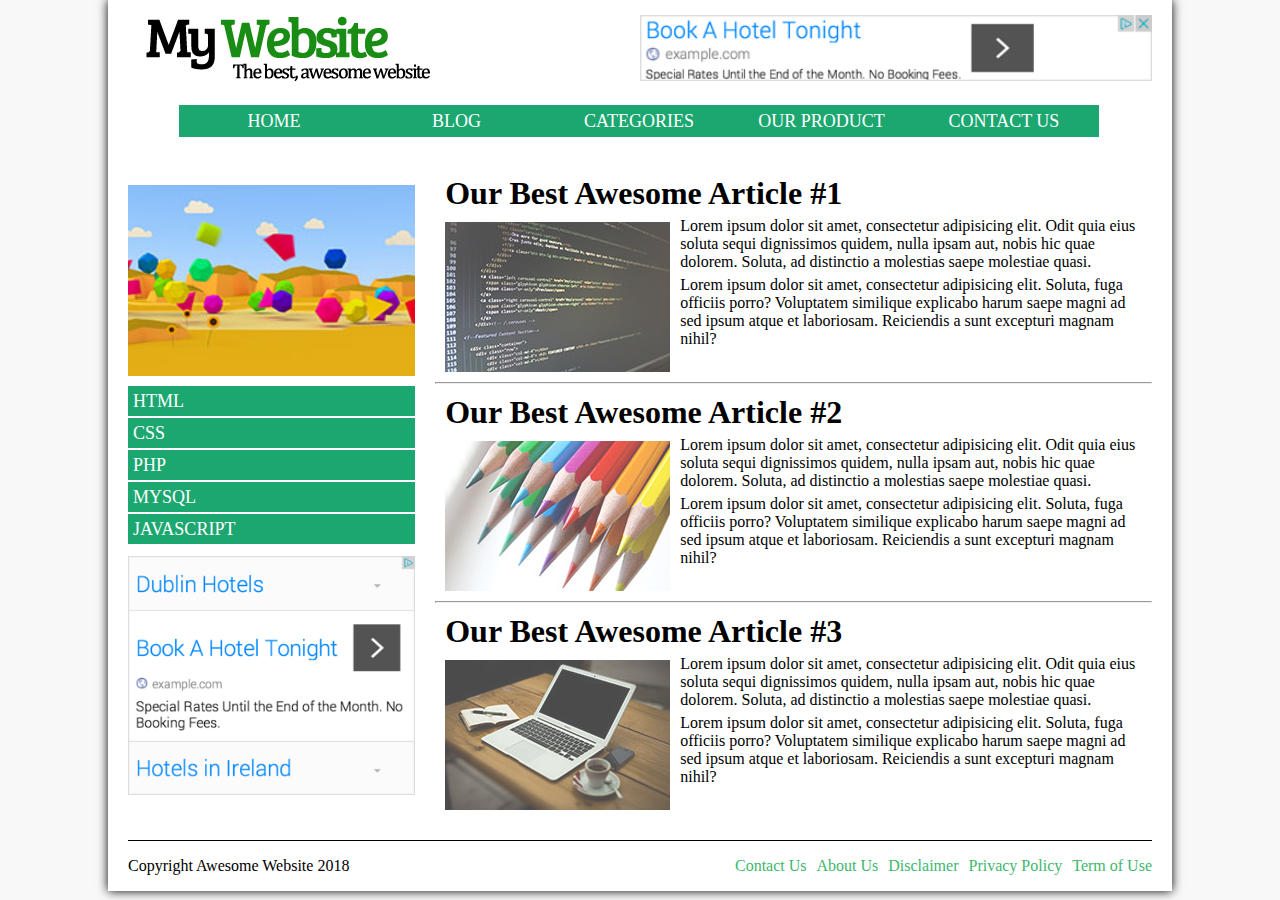
<file: index.html>
<html>
<head>
  <meta charset="UTF-8">
  <title>perancangan layout</title>
  <link rel="stylesheet" href="style.css">
</head>

<body>
  <div class="container">


    <!-- header -->
    <div class="header">
      <a href="#">
        <img class="ads" src="gambar/ads_horizontal.png" alt="">
      </a>
    </div>



    <!-- navigasi -->
    <div class="nav">
      <ul class="topmenu">
        <li><a href="#" class="satu">Home</a></li>
        <li><a href="#" class="satu">Blog</a></li>

        <li><a href="#" class="satu">Categories</a>
          <ul class="submenu">
            <li><a href="#">HTML</a></li>
            <li><a href="#">CSS</a></li>
            <li><a href="#">PHP</a></li>
            <li><a href="#">MySQL</a></li>
            <li><a href="#">Javascript</a></li>
          </ul>
        </li>

        <li><a href="#" class="satu">Our Product</a>
          <ul class="submenu">
            <li><a href="#">Ebook</a></li>
            <li><a href="#">Buku</a></li>
            <li><a href="#">Video DVD</a></li>
          </ul>
        </li>

        <li><a href="#" class="satu">Contact Us</a></li>
      </ul>


      <select id="mainMenu">
        <option value="home.html">Home</option>
        <option value="blog.html">Blog</option>
        <option value="categories.html">Categories</option>
        <option value="html.html">+ HTML</option>
        <option value="css.html">+ CSS</option>
        <option value="php.html">+ PHP</option>
        <option value="mysql.html">+ MySQL</option>
        <option value="javascript.html">+ JavaScript</option>
        <option value="our_product.html">Our Product</option>
        <option value="ebook.html">+ eBook</option>
        <option value="buku.html">+ Buku</option>
        <option value="video_dvd.html">+ Video DVD</option>
        <option value="contact_us.html">Contact Us</option>
      </select>

    </div>

    <div class="clear"></div>




    <!-- main konten -->
    <div class="main">
     <div class="article">
       <h1>Our Best Awesome Article #1</h1>
       <img src="gambar/gambar1.jpg" alt="">
       <p>Lorem ipsum dolor sit amet, consectetur adipisicing elit. Odit quia eius soluta sequi dignissimos quidem, nulla ipsam aut, nobis hic quae dolorem. Soluta, ad distinctio a molestias saepe molestiae quasi.</p>
       <p>Lorem ipsum dolor sit amet, consectetur adipisicing elit. Soluta, fuga officiis porro? Voluptatem similique explicabo harum saepe magni ad sed ipsum atque et laboriosam. Reiciendis a sunt excepturi magnam nihil?</p>
     </div>

     <hr class="clear">

     <div class="clear"></div>

     <div class="article">
       <h1>Our Best Awesome Article #2</h1>
       <img src="gambar/gambar2.jpg" alt="">
       <p>Lorem ipsum dolor sit amet, consectetur adipisicing elit. Odit quia eius soluta sequi dignissimos quidem, nulla ipsam aut, nobis hic quae dolorem. Soluta, ad distinctio a molestias saepe molestiae quasi.</p>
       <p>Lorem ipsum dolor sit amet, consectetur adipisicing elit. Soluta, fuga officiis porro? Voluptatem similique explicabo harum saepe magni ad sed ipsum atque et laboriosam. Reiciendis a sunt excepturi magnam nihil?</p>
     </div>

     <hr class="clear">

     <div class="clear"></div>

     <div class="article">
       <h1>Our Best Awesome Article #3</h1>
       <img src="gambar/gambar3.jpg" alt="">
       <p>Lorem ipsum dolor sit amet, consectetur adipisicing elit. Odit quia eius soluta sequi dignissimos quidem, nulla ipsam aut, nobis hic quae dolorem. Soluta, ad distinctio a molestias saepe molestiae quasi.</p>
       <p>Lorem ipsum dolor sit amet, consectetur adipisicing elit. Soluta, fuga officiis porro? Voluptatem similique explicabo harum saepe magni ad sed ipsum atque et laboriosam. Reiciendis a sunt excepturi magnam nihil?</p>
     </div>


   </div>

   <!-- sidebar -->
   <div class="sidebar">
    <img src="gambar/gambar4.jpg" alt="">
    <ul>
     <li><a href="#">HTML</a></li>
     <li><a href="#">CSS</a></li>
     <li><a href="#">PHP</a></li>
     <li><a href="#">MySQL</a></li>
     <li><a href="#">Javascript</a></li>
   </ul>

   <a href="#">
     <img src="gambar/ads280.png" alt="">
   </a>
 </div>


 <div class="clear"></div>





 <!-- footer -->
 <div class="footer">
   <p class="copyright">Copyright Awesome Website 2018</p>


   <ul class="footermenu">
     <li><a href="#">Term of Use</a></li>
     <li><a href="#">Privacy Policy</a></li>
     <li><a href="#">Disclaimer</a></li>
     <li><a href="#">About Us</a></li>
     <li><a href="#">Contact Us</a></li>
   </ul>
 </div>


</div>


</body>
</html>
</file>
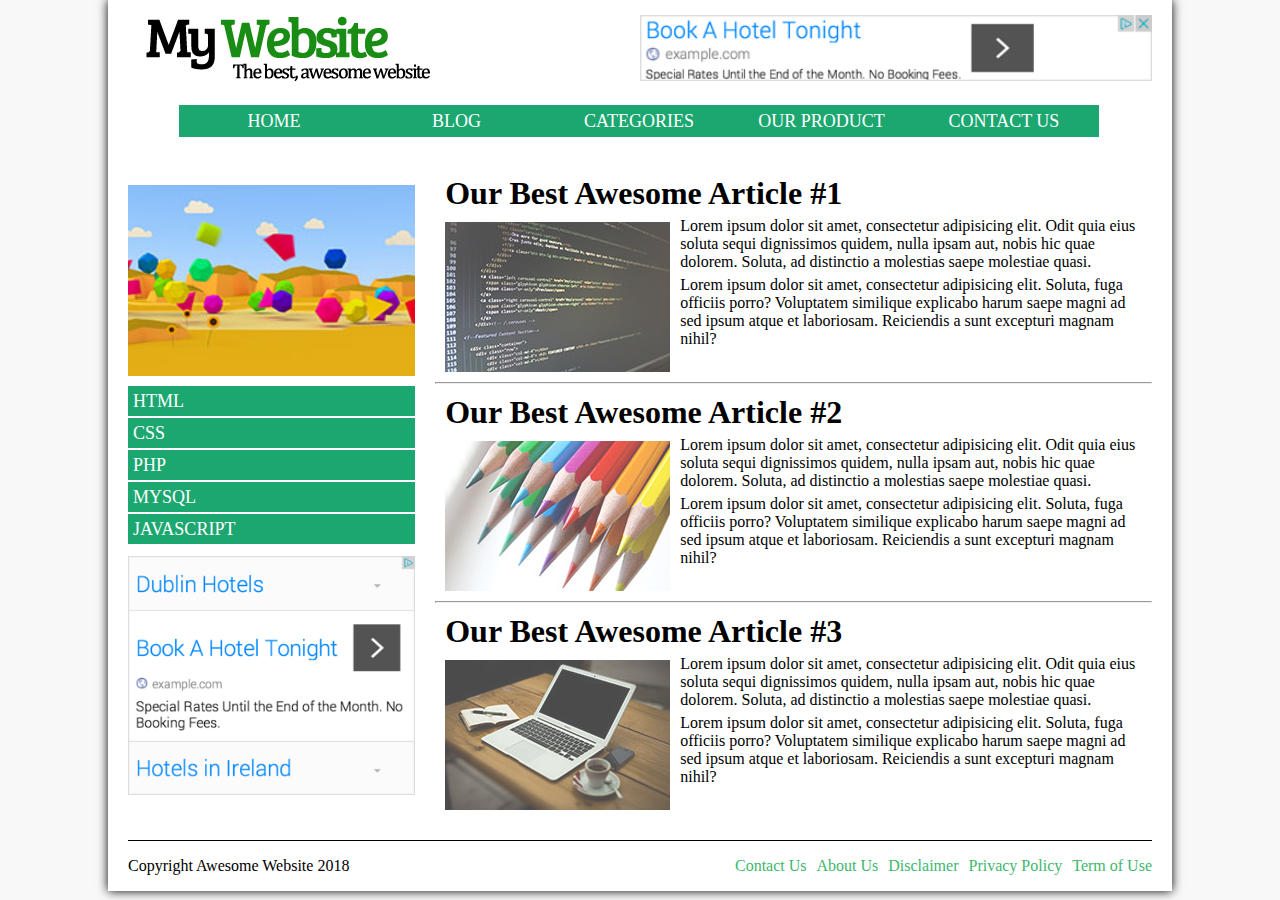
<file: rancanganlayout.html>
<html>
<head>
  <meta charset="UTF-8">
  <title>perancangan layout</title>
  <link rel="stylesheet" href="style.css">
</head>

<body>
  <div class="container">


    <!-- header -->
    <div class="header">
      <a href="#">
        <img class="ads" src="gambar/ads_horizontal.png" alt="">
      </a>
    </div>



    <!-- navigasi -->
    <div class="nav">
      <ul class="topmenu">
        <li><a href="#" class="satu">Home</a></li>
        <li><a href="#" class="satu">Blog</a></li>

        <li><a href="#" class="satu">Categories</a>
          <ul class="submenu">
            <li><a href="#">HTML</a></li>
            <li><a href="#">CSS</a></li>
            <li><a href="#">PHP</a></li>
            <li><a href="#">MySQL</a></li>
            <li><a href="#">Javascript</a></li>
          </ul>
        </li>

        <li><a href="#" class="satu">Our Product</a>
          <ul class="submenu">
            <li><a href="#">Ebook</a></li>
            <li><a href="#">Buku</a></li>
            <li><a href="#">Video DVD</a></li>
          </ul>
        </li>

        <li><a href="#" class="satu">Contact Us</a></li>
      </ul>


      <select id="mainMenu">
        <option value="home.html">Home</option>
        <option value="blog.html">Blog</option>
        <option value="categories.html">Categories</option>
        <option value="html.html">+ HTML</option>
        <option value="css.html">+ CSS</option>
        <option value="php.html">+ PHP</option>
        <option value="mysql.html">+ MySQL</option>
        <option value="javascript.html">+ JavaScript</option>
        <option value="our_product.html">Our Product</option>
        <option value="ebook.html">+ eBook</option>
        <option value="buku.html">+ Buku</option>
        <option value="video_dvd.html">+ Video DVD</option>
        <option value="contact_us.html">Contact Us</option>
      </select>

    </div>

    <div class="clear"></div>




    <!-- main konten -->
    <div class="main">
     <div class="article">
       <h1>Our Best Awesome Article #1</h1>
       <img src="gambar/gambar1.jpg" alt="">
       <p>Lorem ipsum dolor sit amet, consectetur adipisicing elit. Odit quia eius soluta sequi dignissimos quidem, nulla ipsam aut, nobis hic quae dolorem. Soluta, ad distinctio a molestias saepe molestiae quasi.</p>
       <p>Lorem ipsum dolor sit amet, consectetur adipisicing elit. Soluta, fuga officiis porro? Voluptatem similique explicabo harum saepe magni ad sed ipsum atque et laboriosam. Reiciendis a sunt excepturi magnam nihil?</p>
     </div>

     <hr class="clear">

     <div class="clear"></div>

     <div class="article">
       <h1>Our Best Awesome Article #2</h1>
       <img src="gambar/gambar2.jpg" alt="">
       <p>Lorem ipsum dolor sit amet, consectetur adipisicing elit. Odit quia eius soluta sequi dignissimos quidem, nulla ipsam aut, nobis hic quae dolorem. Soluta, ad distinctio a molestias saepe molestiae quasi.</p>
       <p>Lorem ipsum dolor sit amet, consectetur adipisicing elit. Soluta, fuga officiis porro? Voluptatem similique explicabo harum saepe magni ad sed ipsum atque et laboriosam. Reiciendis a sunt excepturi magnam nihil?</p>
     </div>

     <hr class="clear">

     <div class="clear"></div>

     <div class="article">
       <h1>Our Best Awesome Article #3</h1>
       <img src="gambar/gambar3.jpg" alt="">
       <p>Lorem ipsum dolor sit amet, consectetur adipisicing elit. Odit quia eius soluta sequi dignissimos quidem, nulla ipsam aut, nobis hic quae dolorem. Soluta, ad distinctio a molestias saepe molestiae quasi.</p>
       <p>Lorem ipsum dolor sit amet, consectetur adipisicing elit. Soluta, fuga officiis porro? Voluptatem similique explicabo harum saepe magni ad sed ipsum atque et laboriosam. Reiciendis a sunt excepturi magnam nihil?</p>
     </div>


   </div>

   <!-- sidebar -->
   <div class="sidebar">
    <img src="gambar/gambar4.jpg" alt="">
    <ul>
     <li><a href="#">HTML</a></li>
     <li><a href="#">CSS</a></li>
     <li><a href="#">PHP</a></li>
     <li><a href="#">MySQL</a></li>
     <li><a href="#">Javascript</a></li>
   </ul>

   <a href="#">
     <img src="gambar/ads280.png" alt="">
   </a>
 </div>


 <div class="clear"></div>





 <!-- footer -->
 <div class="footer">
   <p class="copyright">Copyright Awesome Website 2018</p>


   <ul class="footermenu">
     <li><a href="#">Term of Use</a></li>
     <li><a href="#">Privacy Policy</a></li>
     <li><a href="#">Disclaimer</a></li>
     <li><a href="#">About Us</a></li>
     <li><a href="#">Contact Us</a></li>
   </ul>
 </div>


</div>


</body>
</html>
</file>
<file: style.css>
/* -- GLOBAL STYLE -- */ 

#mainMenu{
  display: none;
}

body{
  margin: 0; padding: 0;
  background-color: #F8F8F8;
  font-family: cambria , 'times new roman' , serif;
}

.container{
  width: 80%;
  margin: 0 auto;
  background-color: white;
  padding: 0 20px;
  box-shadow: 0px 0px 10px;
}

.clear{
  clear: both;
}


/* -- HEADER -- */

.header{
  height: 95px;
  background: url('gambar/mywebsite_logo.png') no-repeat 10px 10px;
}
.header .ads{
  width: 50%;
  float: right;
  margin-top: 15px;
}

/* -- NAV -- */

.satu{
  width: 100%;
}

.topmenu li{
  width: 19.8%;
}


.nav{
  height: 60px;
  width: 90%;
  margin: 10px auto 0 auto; 
}
.nav li a{
  text-align: center;
  background-color: #1CA771;
  color: white;
  height: 30px;
  line-height: 30px;
  text-decoration: none;
  text-transform: uppercase;
  display: block;
  font-size: 18px;
  padding: 1px 2%;
  list-style: none;
}

.topmenu , .submenu{
  list-style: none;
  margin: 0; padding: 0;
}

.nav ul li{
  float: left;
  position: relative;
  display: block;
}

ul.submenu{
  position: absolute;
  display: none;
}

.topmenu li:hover>a{
  background-color: #40B76D;
  color: black;
}

.topmenu li:hover ul{
  display: block;
  z-index: 1;
}

.submenu li{
  width: 100%;
  top: 5px;
  border-bottom: 1px solid white;
}




/* -- SIDEBAR -- */

.sidebar{
  width: 28%;
  margin-top: 10px;
  float: left;
}

.sidebar img{
  width: 100%;
  margin: 10px 0;
}

.sidebar li a{
  /* text-align: center; */
  background-color: #1CA771;
  color: white;
  height: 30px;
  line-height: 30px;
  text-decoration: none;
  text-transform: uppercase;
  display: block;
  font-size: 18px;
  border-bottom: 2px solid white;
  padding: 0 5px;

}

.sidebar ul{
  list-style: none;
  margin: 0; padding: 0;
}

.sidebar li:hover>a{
  background-color: #40B76D;
  color: black;
}



/* -- MAIN KONTEN -- */

.main{
  width: 70%;
  float: right;
}

.main p , .main hr{
  margin: 5px 0;
}

.article{
  margin: 10px;
  overflow: hidden;
}

.article h1{
  margin: 0;
}

.article img{
  height: 150px;
  float: left;
  padding: 10px 10px 0 0;
  opacity: 0.7;
  transition: 0.5s;
}

.article img:hover{
  opacity: 1;
  cursor: pointer;
}

/* -- FOOTER -- */

.footer{
  margin-top: 20px;
  border-top: 1px solid black;
  overflow: hidden;
}

.copyright{
  float: left;
}

.footermenu ul , .footermenu li{
  margin: 0;
  list-style: none;
  float: right;
  text-decoration: none;
}

.footermenu li a{
  display: inline-block;
  text-decoration: none;
  padding-left: 10px;
  color: #40B76D;
}

.footermenu li:hover a{
  text-decoration: underline;
}


/* -- MEDIA QUERY TABLET -- */

@media only screen and (min-width:481px) and (max-width:900px){

 /* .submenu li{
  width: 100%;
} */

.nav li a{
  font-size: 15px;

}

/* .satu{
  width: 100%;
  } */

.footermenu li a{
  display: inline;
  font-size: 15px;
  padding-left: 5px;
}

.copyright{
  font-size: 15px;
}

.container{
  width: 80%;
  min-width: 660px;
}

.header .ads{
  width: 50%;
}

.sidebar{
  width: 28%;
}

.sidebar li a{
  font-size: 15px;
}

.sidebar img{
  width: 100%;
}

.main{
  width: 70%;
}

.main h1{
  font-size: 25px;
}

.nav{
  width: 100%;
}
}


/* -- MEDIA QUERY SMARTPHONE -- */

@media only screen and (max-width: 480px){

  .container{
    width: 320px;
  }

  .nav{
    width: 100%;
    height: 30px;
  }

  .main{
    float: none;
    width: 320px;
  }

  .sidebar{
    float: none;
    width: 320px;
  }

  .article img{
    float: none;
    width: 100%;
    padding: 10px 10px 0 0;
  }

  .sidebar img{
    width: 100%;
  }

  #mainMenu{
    display: block;
    width: 100%;
    float: none;
    margin-top: 70px;
  }

  .topmenu{
    display: none;
  }

  .header .ads{
    width: 100%;
    float: none;
    margin-top: 100px;
  }

  .footer{
    margin-top: 0;
  }

  .footermenu , .footermenu li , .copyright{
    padding: 0;
    float: none;
    text-align: center;
  }
}
</file>
